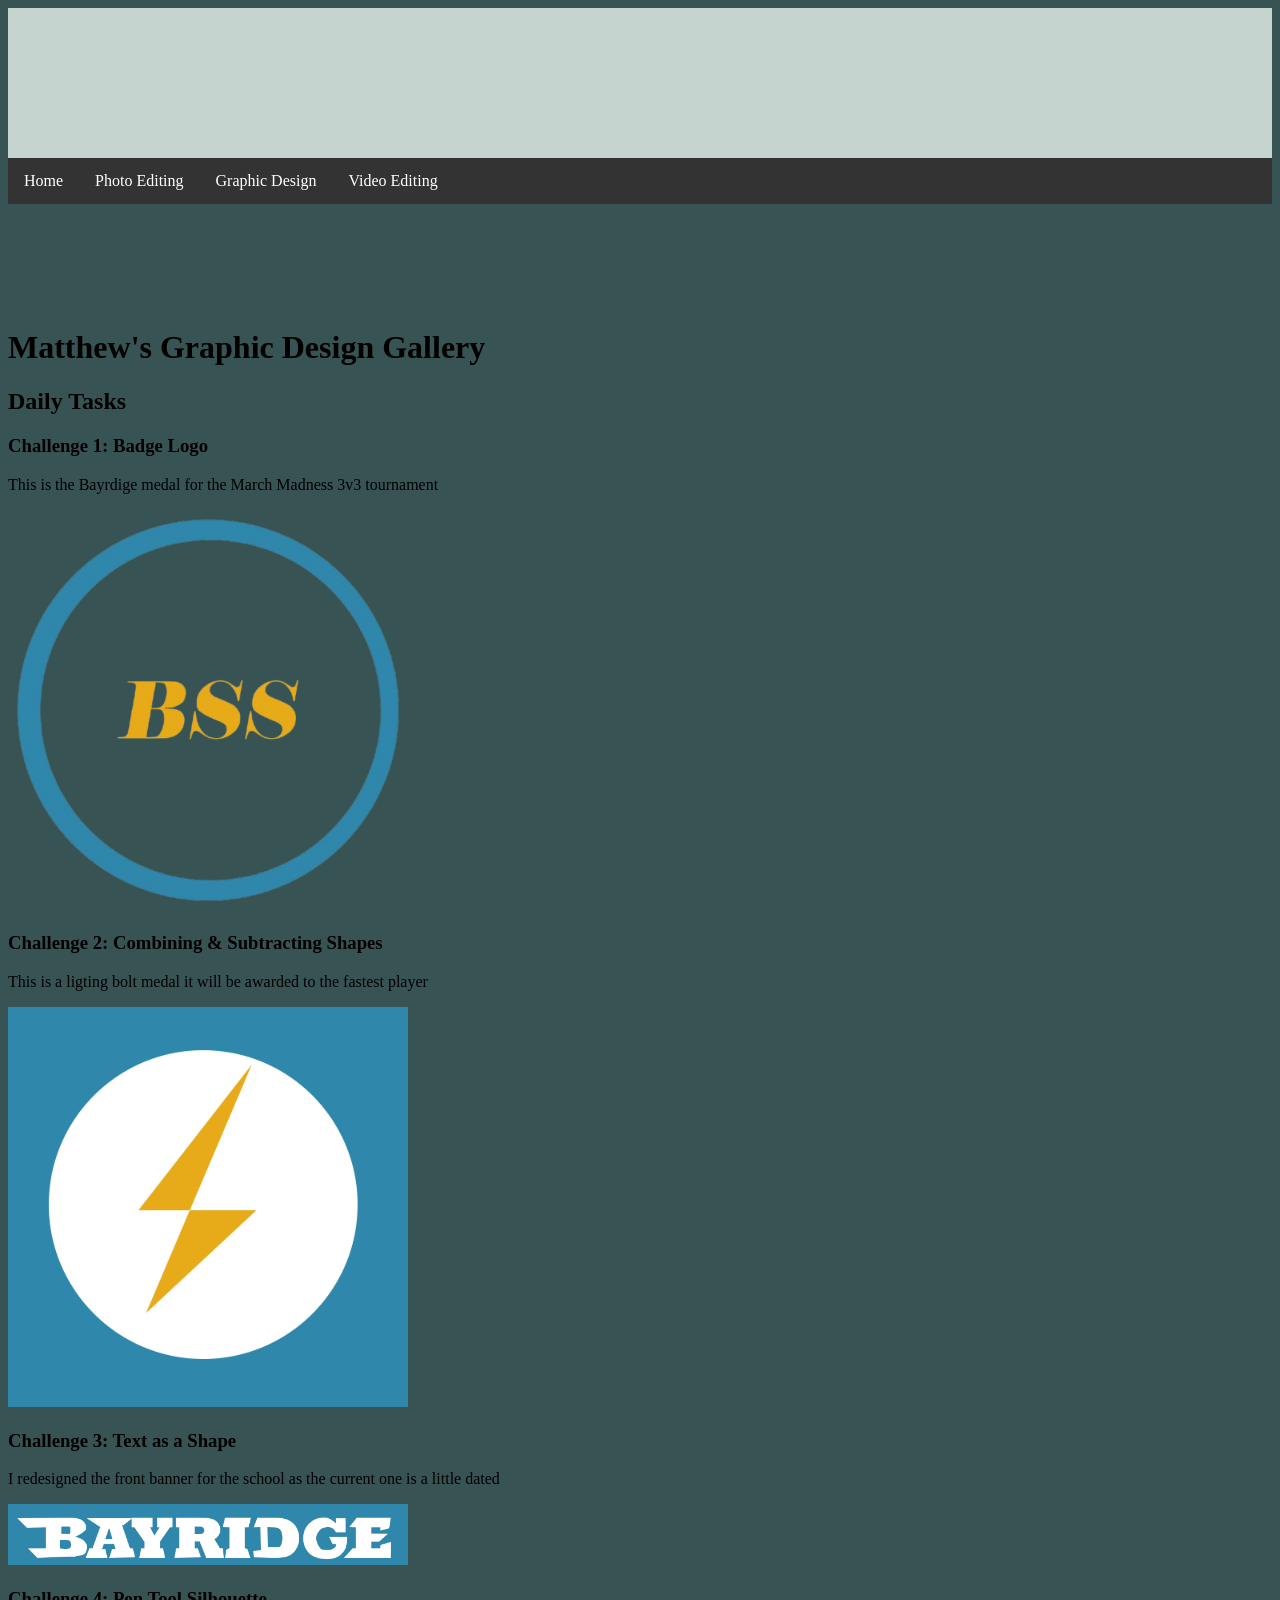
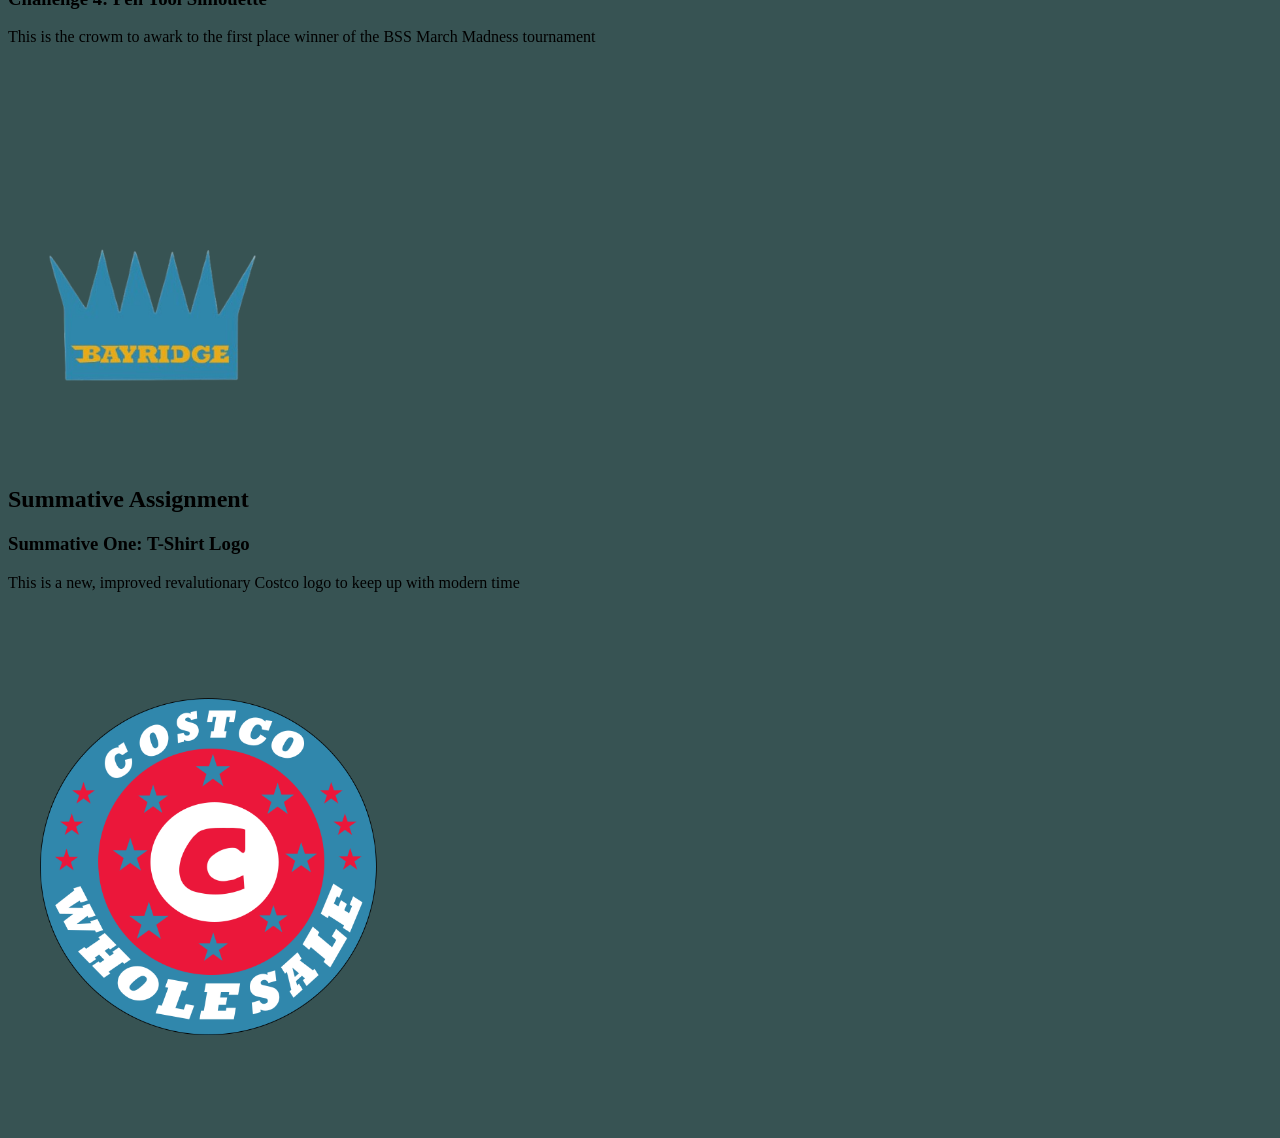
<file: Comm Tech Website/graphicdesign.html>
<!DOCTYPE html>
<html lang="en">
    
<head>
    <title>IDC2O - First Webpage</title>
    <link rel="stylesheet" href="style.css">
</head>

<body>

    <header>

    </header>

    <nav>
        <ul>
            <li><a href="index.html">Home</a></li>
            <li><a href="photoshop.html">Photo Editing</a></li>
            <li><a href="graphicdesign.html">Graphic Design</a></li>
            <li><a href="videoediting.html">Video Editing</a></li>
        </ul>

    </nav>
<main>

    <h1>Matthew's Graphic Design Gallery</h1>
    
     <h2>Daily Tasks</h2>

     <h3>Challenge 1: Badge Logo</h3>
     <p>This is the Bayrdige medal for the March Madness 3v3 tournament</p>
     <img src="images/Challenge 1 – Badge Log1.png" alt="BSS 3v3 medal"width=400px>

     <h3>Challenge 2: Combining & Subtracting Shapes</h3>
     <p>This is a ligting bolt medal it will be awarded to the fastest player</p>
     <img src="images/Challenge 2 – Combining & Subtracting Shapes.png" alt="BSS 3v3 fast medal"width=400px>

    <h3>Challenge 3:  Text as a Shape</h3>
    <p>I redesigned the front banner for the school as the current one is a little dated</p>
    <img src="images/Challenge 3 – Text as a Shape.png" alt="BSS new banner"width=400px>
    

    <h3>Challenge 4: Pen Tool Silhouette</h3>
    <p>This is the crowm to awark to the first place winner of the BSS March Madness tournament</p>
    <img src="images/Challenge 4 – Pen Tool Silhouette.png" alt="BSS Crown"width=400px>



    <h2>Summative Assignment</h2>    

    <h3>Summative One: T-Shirt Logo</h3>
    <p>This is a new, improved revalutionary Costco logo to keep up with modern time</p>
    <img src="images/Costco logo gen 2.png" alt="Modern Costco Logo"width=400px>
<main>
</body>
</html>
</file>
<file: Comm Tech Website/style.css>
body {
    background-color: #375353  ;
}

header {
    height: 150px;
    background-color: rgb(197, 212, 207);
}

 nav {
    height: 150px;
 }


 ul {
  list-style-type: none;
  margin: 0;
  padding: 0;
  overflow: hidden;
  background-color: #333333;
}

ul li {
  float: left;
}

ul li a {
  display: block;
  color: white;
  text-align: center;
  padding: 14px 16px;
  text-decoration: none;
}

ul li a:hover {
  background-color: #111111;
}
</file>
